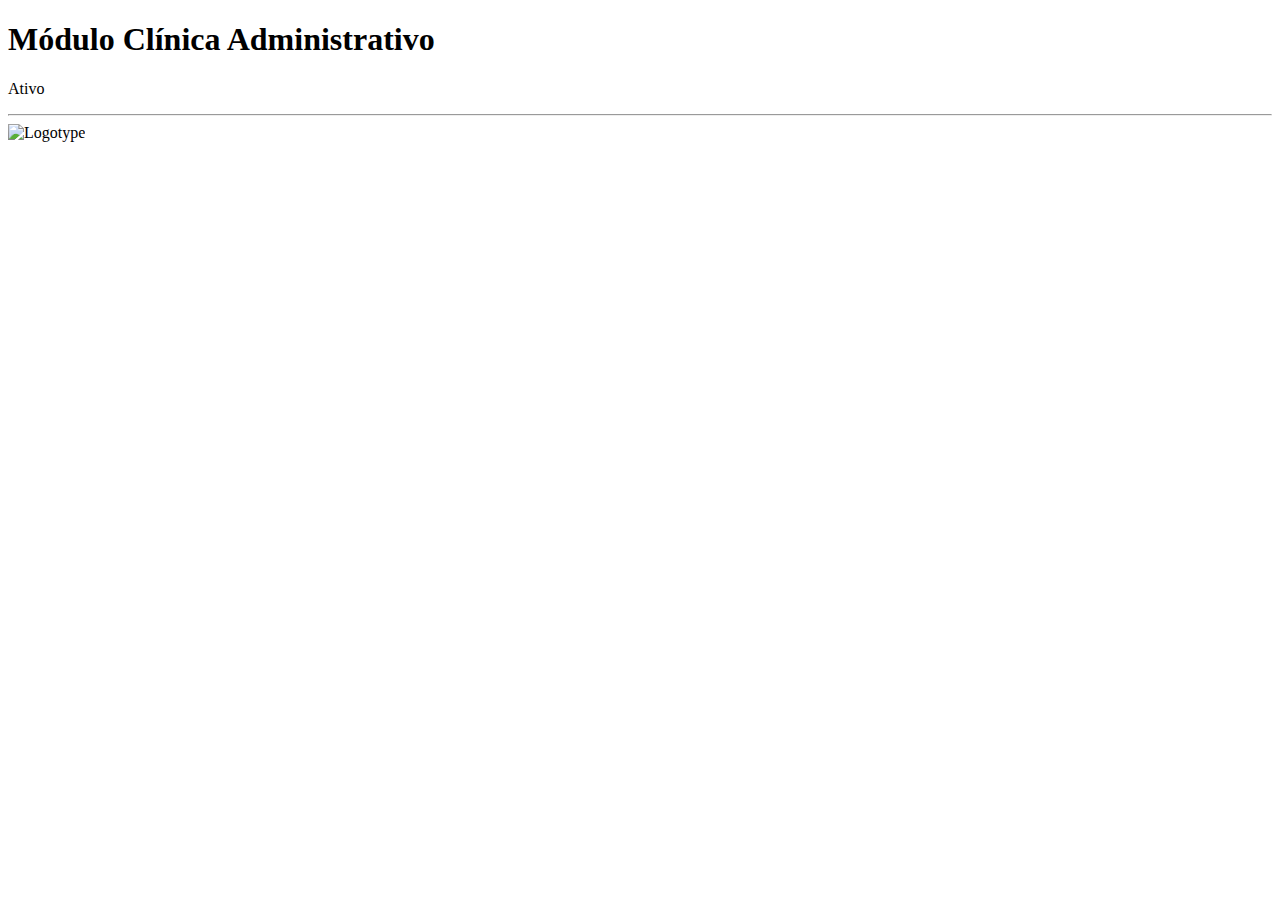
<file: clinica-administrativo/src/main/resources/templates/index.html>
<!DOCTYPE html>
<html xmlns:th="http://www.thymeleaf.org">
<head>
    <meta charset="UTF-8">
    <title>Thymeleaf Example</title>
    <link rel="stylesheet" type="text/css" th:href="@{/css/styles.css}" />
</head>
<body>
<div class="content">
    <div class="container">
        <h1>Módulo Clínica Administrativo</h1>
        <p class="active">Ativo</p>
        <hr class="separator"> <!-- Black line separator -->
    </div>
    <div class="logo">
        <img th:src="@{/images/IMEPAC.png}" alt="Logotype">
    </div>
</div>
</body>
</html>
</file>
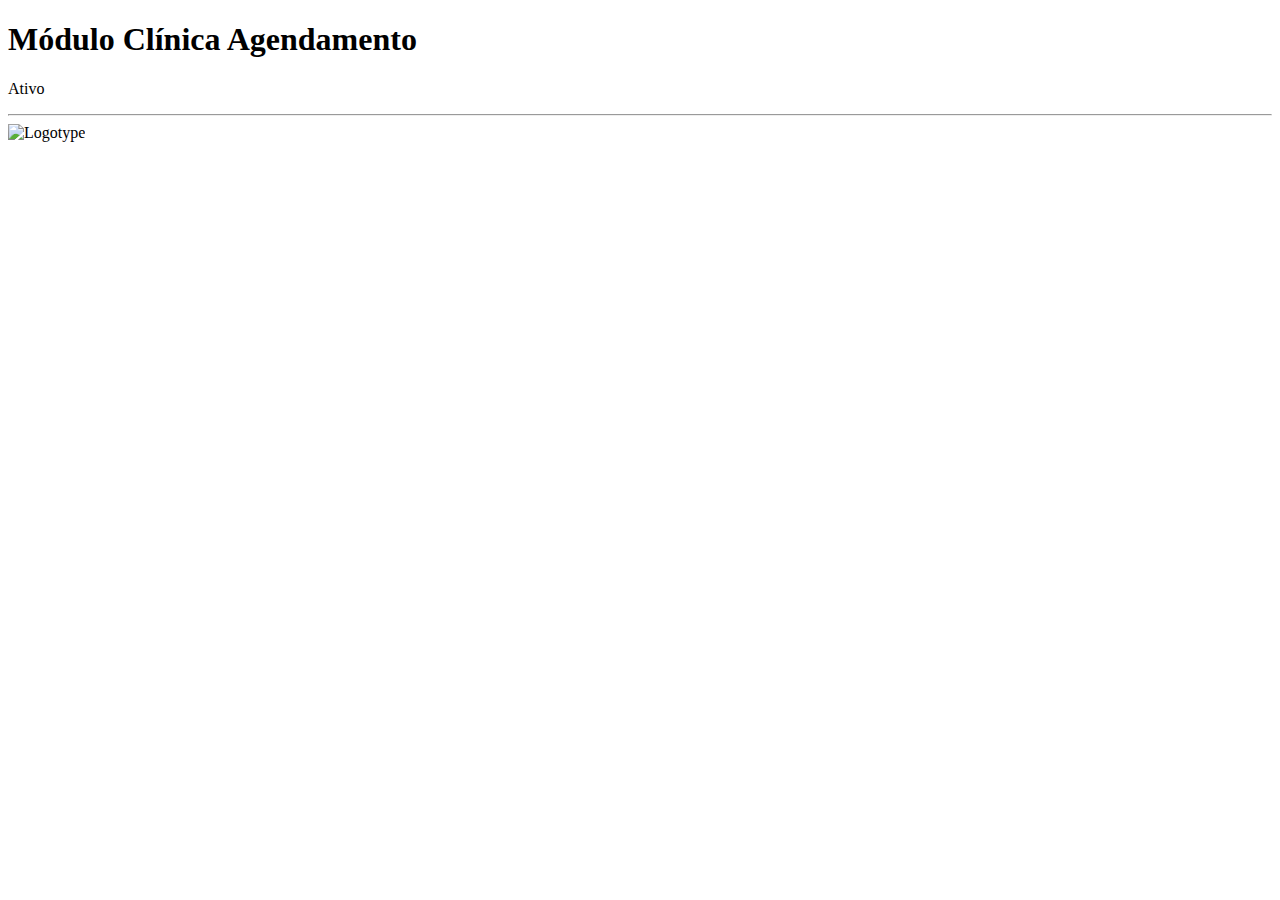
<file: clinica-agendamento/src/main/resources/templates/index.html>
<!DOCTYPE html>
<html xmlns:th="http://www.thymeleaf.org">
<head>
    <meta charset="UTF-8">
    <title>Thymeleaf Example</title>
    <link rel="stylesheet" type="text/css" th:href="@{/css/styles.css}" />
</head>
<body>
<div class="content">
    <div class="container">
        <h1>Módulo Clínica Agendamento</h1>
        <p class="active">Ativo</p>
        <hr class="separator"> <!-- Black line separator -->
    </div>
    <div class="logo">
        <img th:src="@{/images/IMEPAC.png}" alt="Logotype">
    </div>
</div>
</body>
</html>
</file>
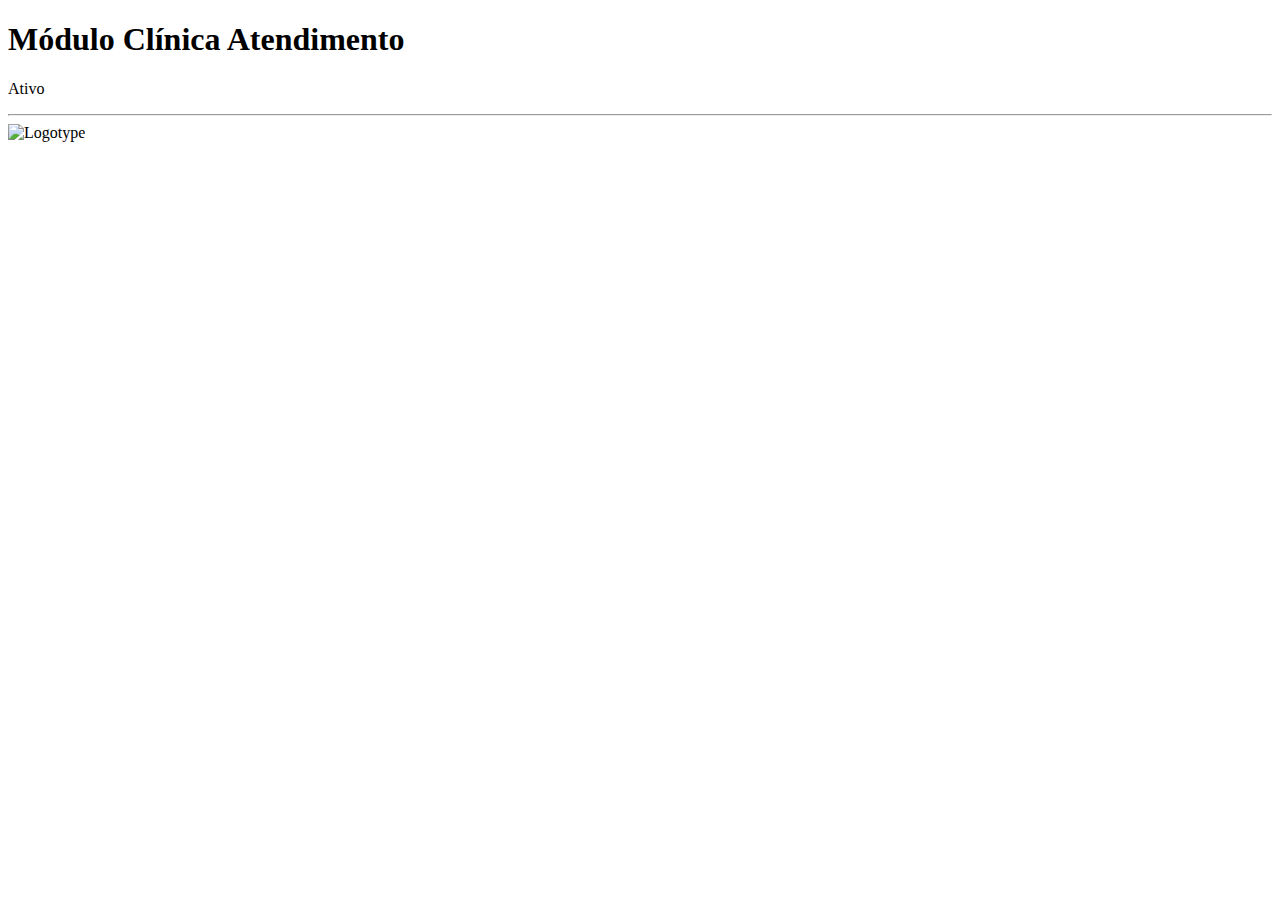
<file: clinica-atendimento/src/main/resources/templates/index.html>
<!DOCTYPE html>
<html xmlns:th="http://www.thymeleaf.org">
<head>
    <meta charset="UTF-8">
    <title>Thymeleaf Example</title>
    <link rel="stylesheet" type="text/css" th:href="@{/css/styles.css}" />
</head>
<body>
<div class="content">
    <div class="container">
        <h1>Módulo Clínica Atendimento</h1>
        <p class="active">Ativo</p>
        <hr class="separator"> <!-- Black line separator -->
    </div>
    <div class="logo">
        <img th:src="@{/images/IMEPAC.png}" alt="Logotype">
    </div>
</div>
</body>
</html>
</file>
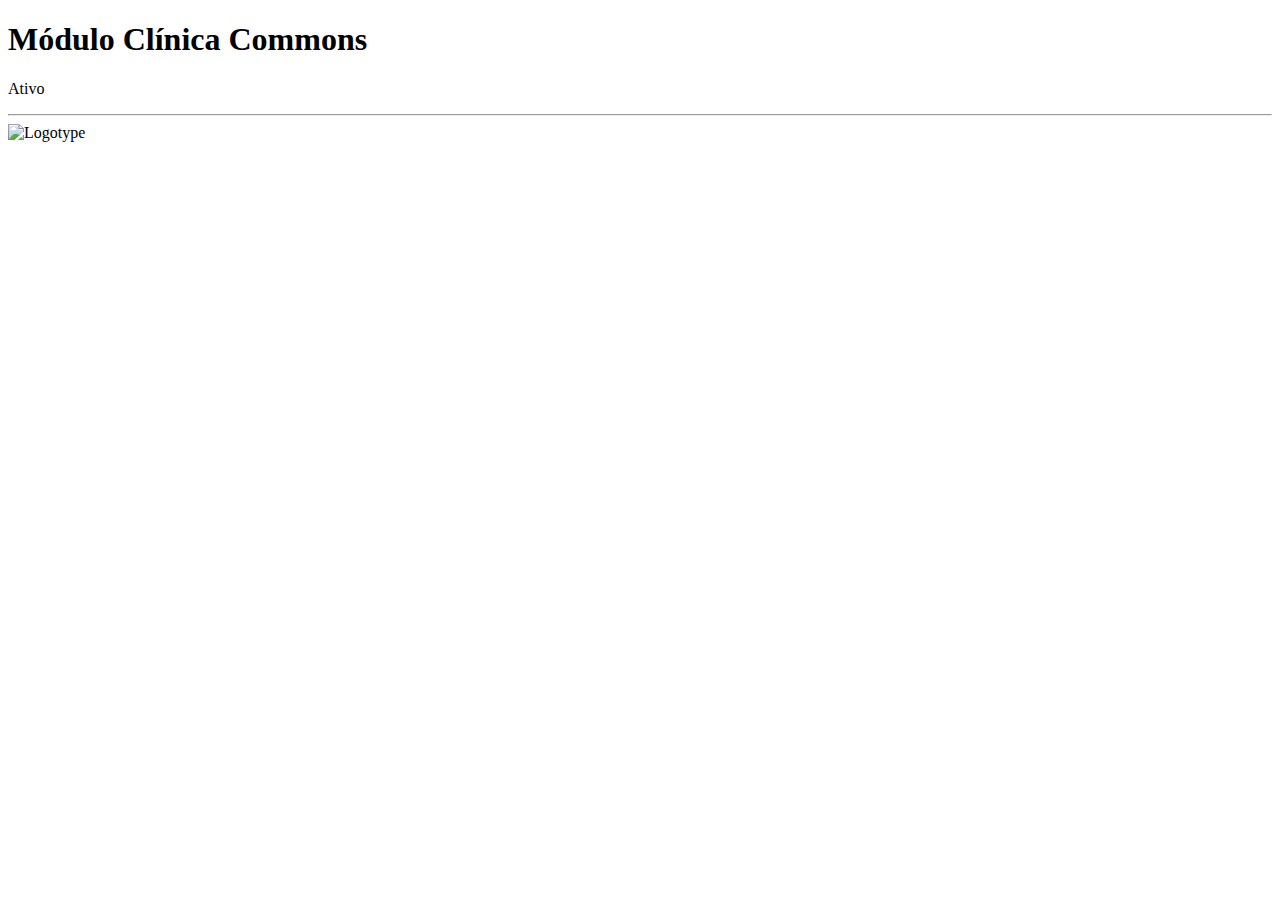
<file: clinica-commons/src/main/resources/templates/index.html>
<!DOCTYPE html>
<html xmlns:th="http://www.thymeleaf.org">
<head>
    <meta charset="UTF-8">
    <title>Thymeleaf Example</title>
    <link rel="stylesheet" type="text/css" th:href="@{/css/styles.css}" />
</head>
<body>
<div class="content">
    <div class="container">
        <h1>Módulo Clínica Commons</h1>
        <p class="active">Ativo</p>
        <hr class="separator"> <!-- Black line separator -->
    </div>
    <div class="logo">
        <img th:src="@{/images/IMEPAC.png}" alt="Logotype">
    </div>
</div>
</body>
</html>
</file>
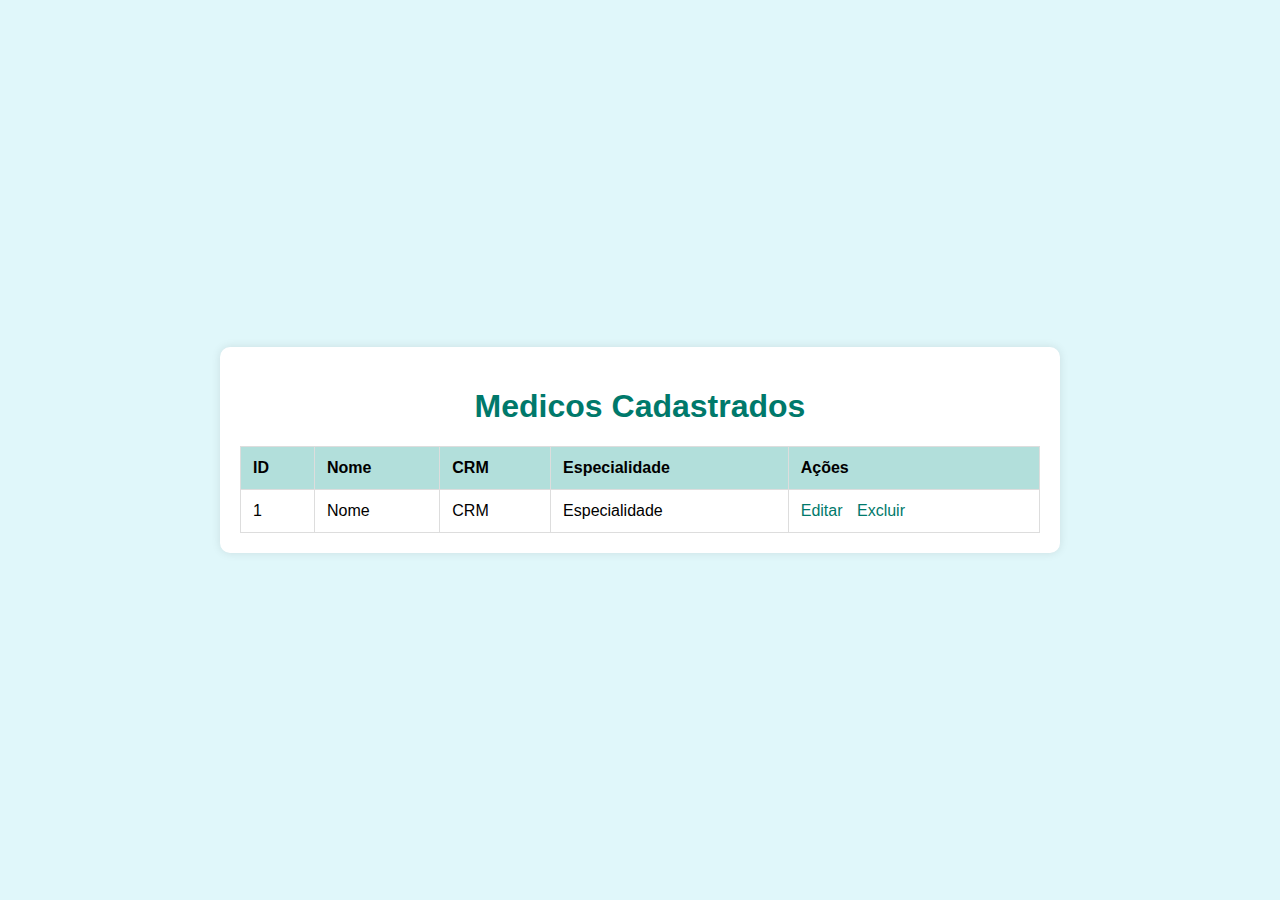
<file: clinica-administrativo/src/main/resources/templates/medicos/list.html>
<!DOCTYPE html>
<html xmlns:th="http://www.thymeleaf.org">
<head>
    <title>Medicos Cadastrados</title>
    <style>
        body {
            font-family: Arial, sans-serif;
            background-color: #e0f7fa; /* Medical-blue background */
            display: flex;
            justify-content: center;
            align-items: center;
            height: 100vh;
            margin: 0;
        }
        .container {
            background-color: #ffffff; /* Darker white for the box */
            padding: 20px;
            border-radius: 10px; /* Rounded corners */
            box-shadow: 0 0 10px rgba(0, 0, 0, 0.1);
            width: 80%; /* Slightly smaller than the background page */
            max-width: 800px;
        }
        h1 {
            text-align: center;
            color: #00796b; /* Darker shade of medical-blue */
        }
        table {
            width: 100%;
            border-collapse: collapse;
            margin-top: 20px;
        }
        th, td {
            border: 1px solid #ddd;
            padding: 12px;
        }
        th {
            background-color: #b2dfdb; /* Lighter shade of medical-blue */
            text-align: left;
        }
        tr:nth-child(even) {
            background-color: #f9f9f9;
        }
        tr:hover {
            background-color: #e0f2f1;
        }
        .actions a {
            margin-right: 10px;
            color: #00796b; /* Darker shade of medical-blue */
            text-decoration: none;
        }
        .actions a:hover {
            text-decoration: underline;
        }
    </style>
</head>
<body>
<div class="container">
    <h1>Medicos Cadastrados</h1>
    <table>
        <thead>
        <tr>
            <th>ID</th>
            <th>Nome</th>
            <th>CRM</th>
            <th>Especialidade</th>
            <th>Ações</th>
        </tr>
        </thead>
        <tbody>
        <tr th:each="medico : ${medicos}">
            <td th:text="${medico.id}">1</td>
            <td th:text="${medico.nome}">Nome</td>
            <td th:text="${medico.crm}">CRM</td>
            <td th:text="${medico.especialidadeId}">Especialidade</td>
            <td class="actions">
                <a th:href="@{/medicos/edit/{id}(id=${medico.id})}">Editar</a>
                <a th:href="@{/medicos/delete/{id}(id=${medico.id})}">Excluir</a>
            </td>
        </tr>
        </tbody>
    </table>
</div>
</body>
</html>
</file>
